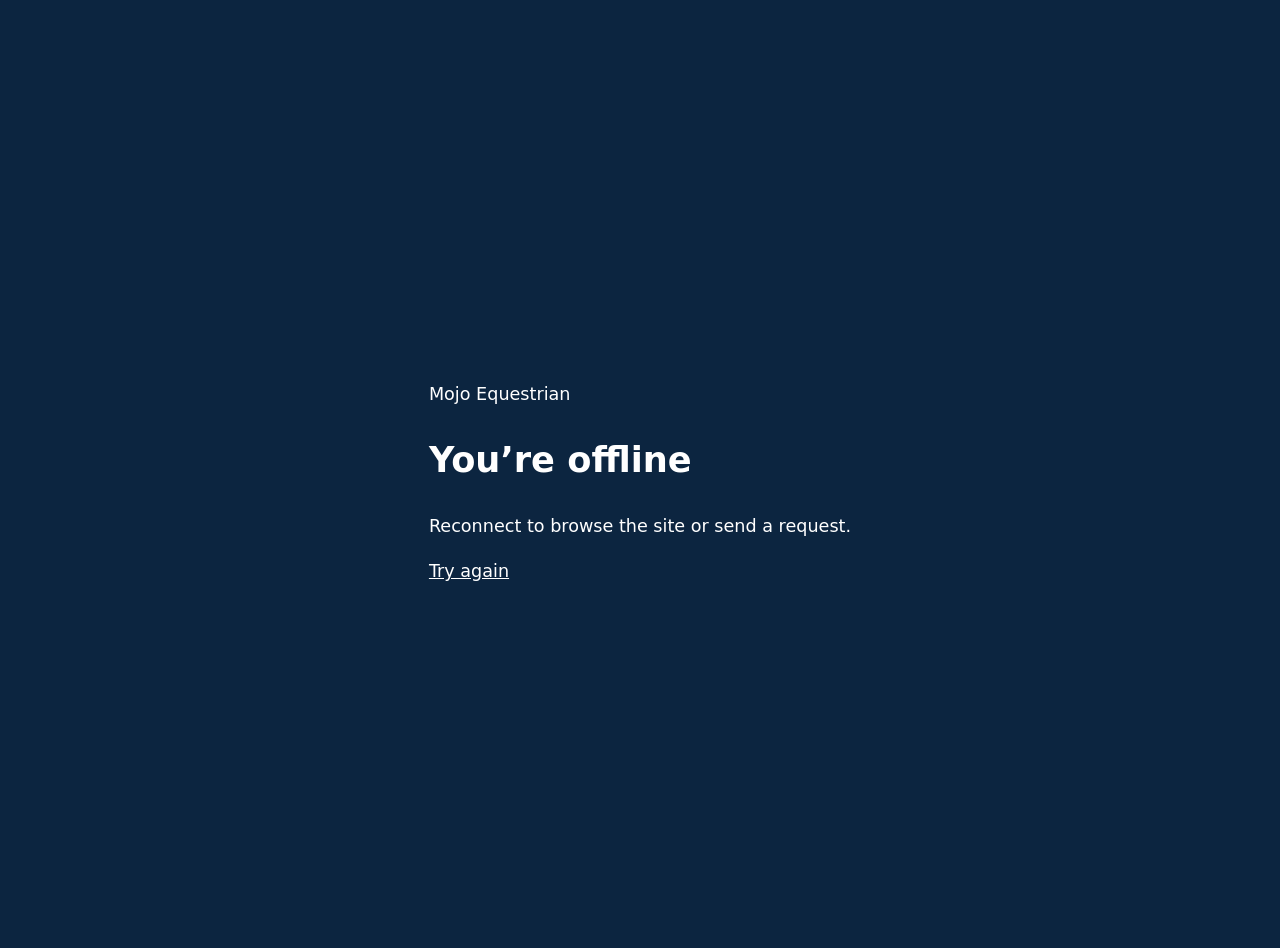
<file: theme/mojo/assets/pwa/offline.html>
<!doctype html><html lang="en"><meta charset="utf-8"><meta name="viewport" content="width=device-width,initial-scale=1"><title>Mojo Equestrian · Offline</title><style>body{margin:0;min-height:100vh;display:grid;place-content:center;background:#0c2540;color:white;font:1.1rem/1.6 system-ui;padding:1.5rem}a{color:white}</style><main><p>Mojo Equestrian</p><h1>You’re offline</h1><p>Reconnect to browse the site or send a request.</p><a href="">Try again</a></main></html>
</file>
